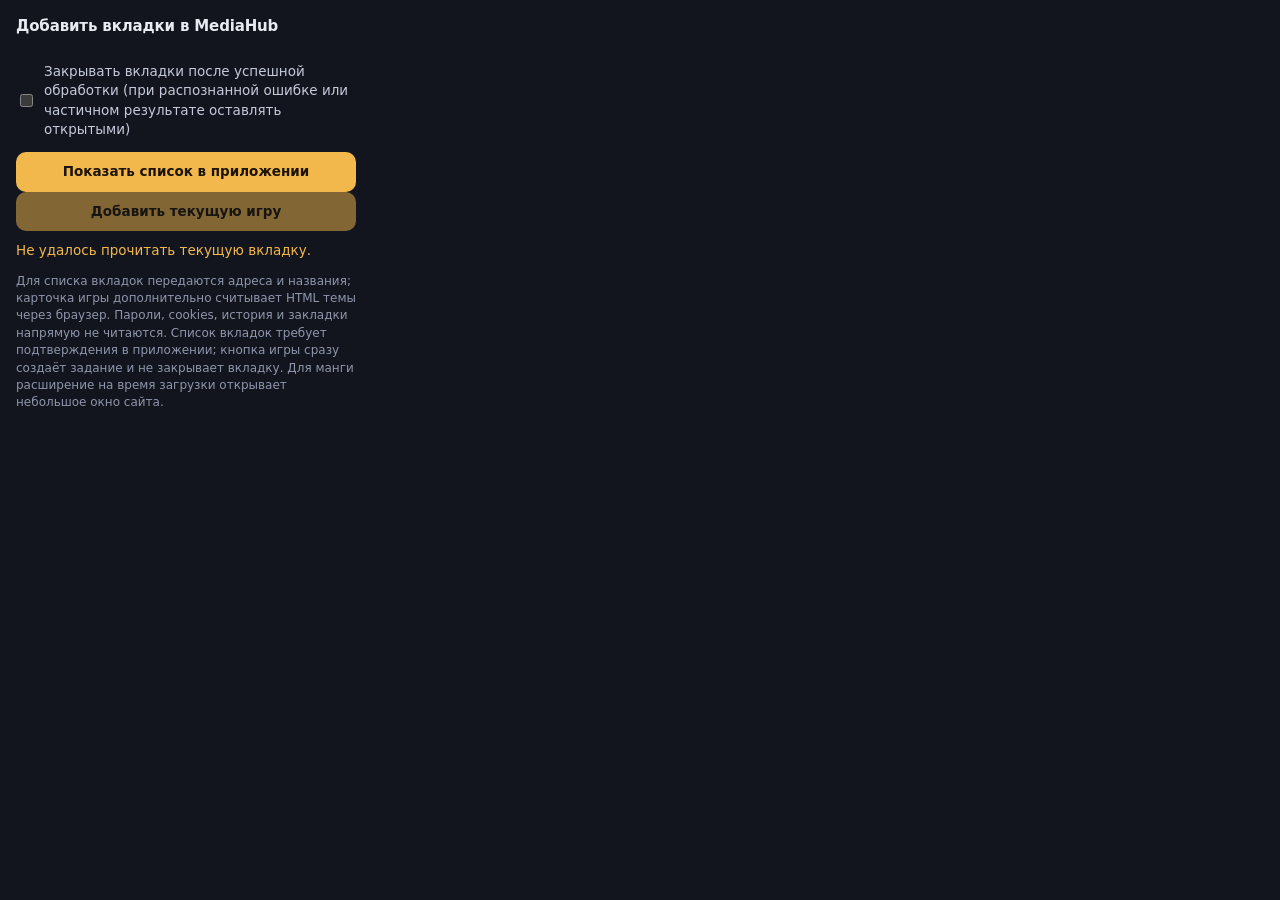
<file: extension-firefox/popup.html>
<!doctype html><html lang="ru"><head><meta charset="utf-8"><link rel="stylesheet" href="popup.css"><title>MediaHub</title></head><body>
<h1>Добавить вкладки в MediaHub</h1>
<form id="f"><div id="opts" role="radiogroup" aria-label="Что передать"></div>
<label class="chk"><input type="checkbox" id="close"> Закрывать вкладки после успешной обработки (при распознанной ошибке или частичном результате оставлять открытыми)</label>
<button type="submit" id="go" class="go">Показать список в приложении</button></form>
<p id="msg" class="msg" role="status"></p>
<button type="button" id="quick-game" class="go" aria-describedby="quick-game-message" disabled>Добавить текущую игру</button>
<p id="quick-game-message" class="msg" role="status"></p>
<p class="note">Для списка вкладок передаются адреса и названия; карточка игры дополнительно считывает HTML темы через браузер. Пароли, cookies, история и закладки напрямую не читаются. Список вкладок требует подтверждения в приложении; кнопка игры сразу создаёт задание и не закрывает вкладку. Для манги расширение на время загрузки открывает небольшое окно сайта.</p>
<script src="popup.js"></script><script type="module" src="quick-game.js"></script></body></html>
</file>
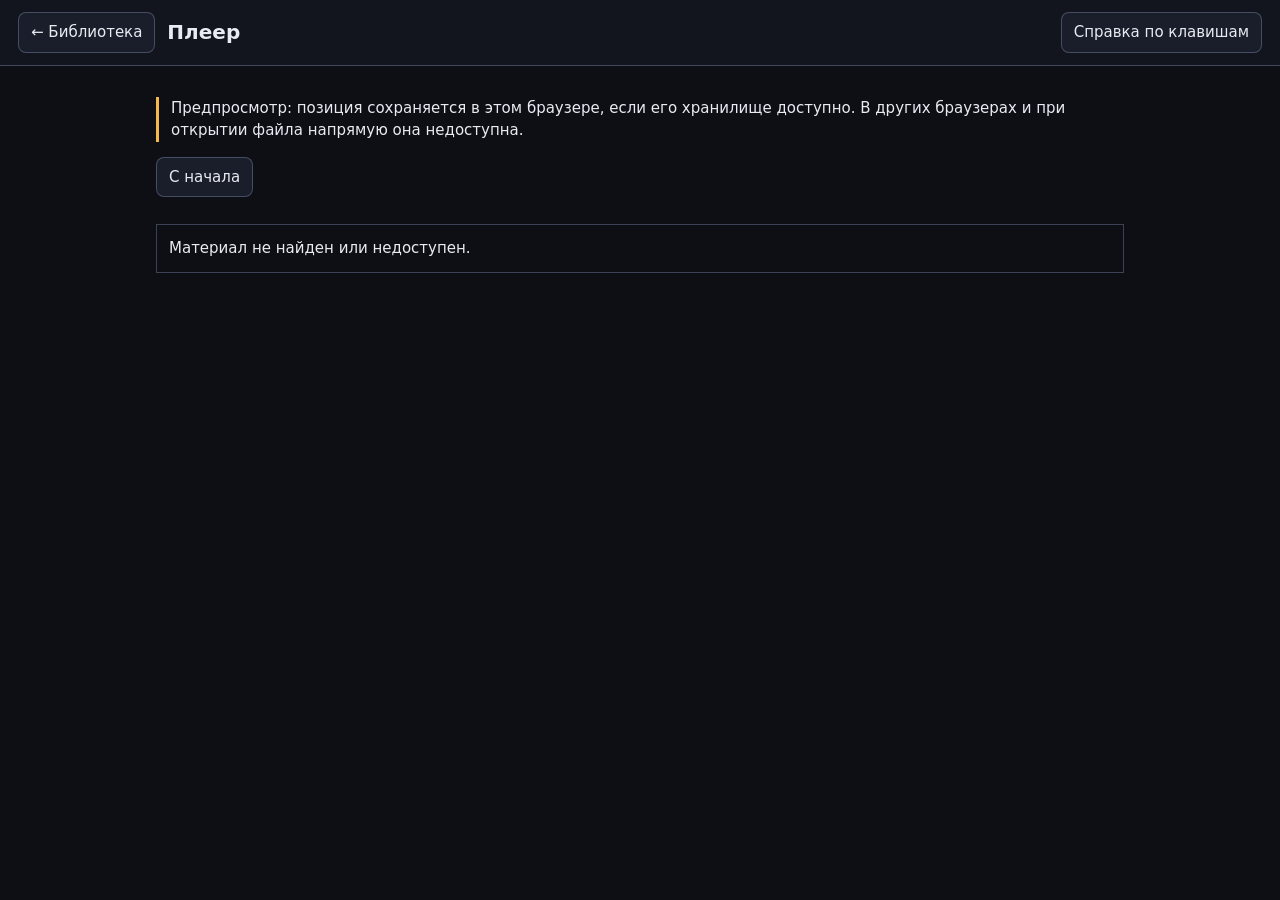
<file: ui/player.html>
<!doctype html>
<html lang="ru">
<head>
  <meta charset="utf-8">
  <meta name="viewport" content="width=device-width,initial-scale=1">
  <title>Плеер — MediaHub</title>
  <link rel="stylesheet" href="/ui/player.css">
  <link rel="stylesheet" href="/ui/accessibility.css">
</head>
<body>
  <header><a href="/">← Библиотека</a><h1 id="player-title">Плеер</h1><button type="button" id="player-help-open">Справка по клавишам</button></header>
  <main>
    <p class="notice">Предпросмотр: позиция сохраняется в этом браузере, если его хранилище доступно. В других браузерах и при открытии файла напрямую она недоступна.</p>
    <p id="player-progress-status" role="status"></p>
    <button type="button" id="player-restart" disabled>С начала</button>
    <p id="player-warning" role="status"></p>
    <div id="player-container"></div>
    <div id="player-subtitle-control" hidden><label for="player-subtitles">Субтитры</label> <select id="player-subtitles"></select></div>
    <div id="player-error" role="alert" hidden><span id="player-error-text"></span> <a id="player-direct" hidden>Открыть файл напрямую</a></div>
    <p id="player-announcement" class="sr-only" role="status" aria-live="polite"></p>
  </main>
  <dialog id="player-help" aria-labelledby="player-help-title">
    <h2 id="player-help-title">Клавиши плеера</h2>
    <p>K — пауза и воспроизведение, J/L — назад и вперёд на 10 секунд, [/] — скорость, C — субтитры, M — звук, F — полный экран, ? — справка.</p>
    <p>Клавиши можно отключить в общих настройках. При фокусе на элементе плеера работают его собственные клавиши браузера.</p>
    <button type="button" id="player-help-close">Закрыть</button>
  </dialog>
  <script type="module" src="/ui/player.js"></script>
</body>
</html>
</file>
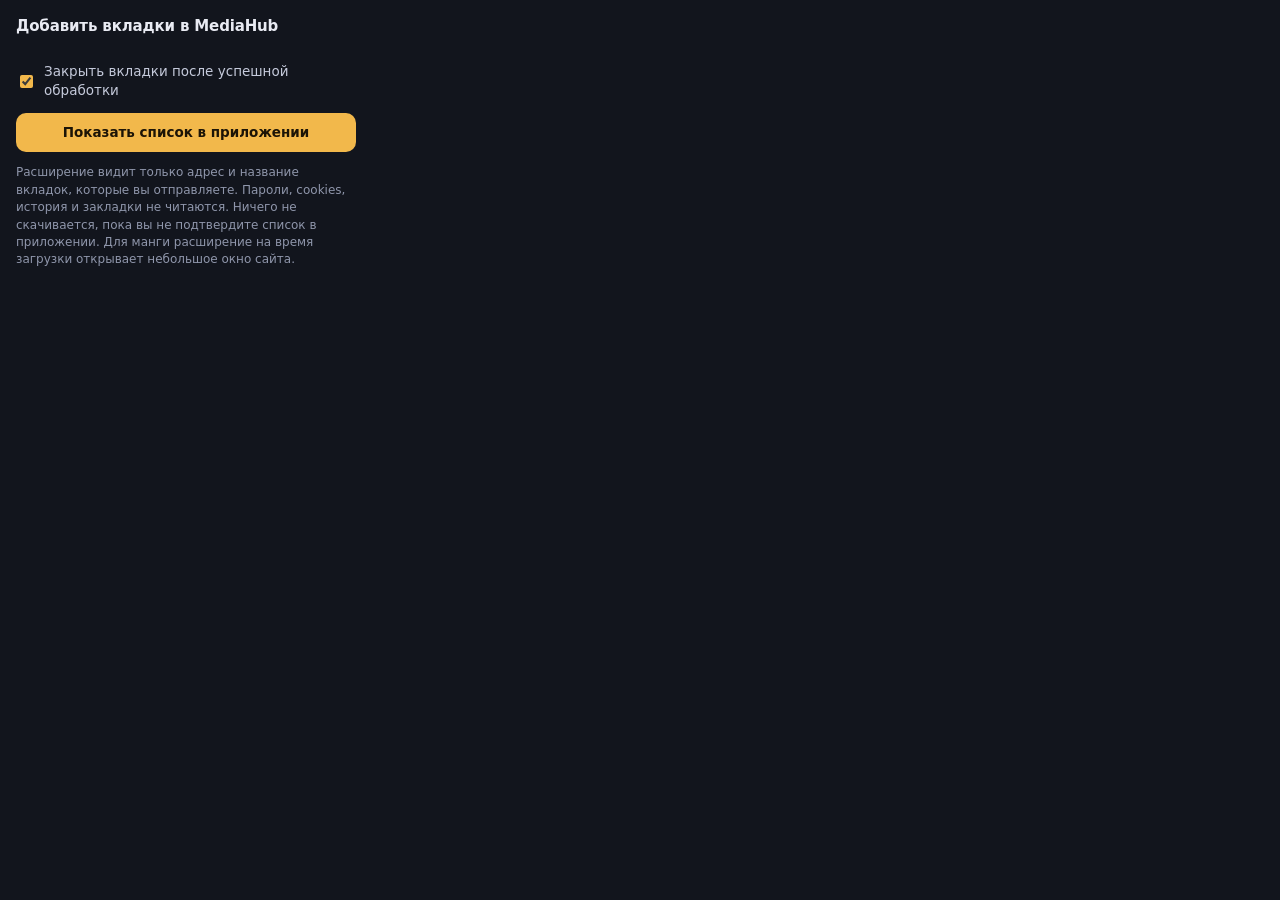
<file: MediaHub/extension-firefox/popup.html>
<!doctype html><html lang="ru"><head><meta charset="utf-8"><link rel="stylesheet" href="popup.css"><title>MediaHub</title></head><body>
<h1>Добавить вкладки в MediaHub</h1>
<form id="f"><div id="opts" role="radiogroup" aria-label="Что передать"></div>
<label class="chk"><input type="checkbox" id="close" checked> Закрыть вкладки после успешной обработки</label>
<button type="submit" id="go" class="go">Показать список в приложении</button></form>
<p id="msg" class="msg" role="status"></p>
<p class="note">Расширение видит только адрес и название вкладок, которые вы отправляете. Пароли, cookies, история и закладки не читаются. Ничего не скачивается, пока вы не подтвердите список в приложении. Для манги расширение на время загрузки открывает небольшое окно сайта.</p>
<script src="popup.js"></script></body></html>
</file>
<file: extension-firefox/popup.css>
:root{color-scheme:dark}
body{width:340px;margin:0;padding:16px;background:#12151d;color:#e9ebf3;font:13.5px/1.45 "Segoe UI Variable Text","Segoe UI",system-ui,sans-serif}
h1{margin:0 0 12px;font-size:15px;font-weight:650;letter-spacing:-.01em}
#opts{display:grid;gap:4px;margin-bottom:12px}
.opt{display:flex;align-items:center;gap:10px;padding:8px 10px;border:1px solid rgba(170,185,230,.16);border-radius:8px;cursor:pointer}
.opt:hover{border-color:rgba(170,185,230,.34)}.opt:has(input:checked){background:#1a1e2a;border-color:#f2b84b}.opt input{accent-color:#f2b84b}.opt b{margin-left:auto;font-variant-numeric:tabular-nums;color:#8f96ab;font-weight:500}
.opt.off{opacity:.45;cursor:default}
.chk{display:flex;gap:8px;align-items:center;margin:0 0 12px;color:#c5cadb}.chk input{accent-color:#f2b84b}
.go{width:100%;padding:10px 12px;border:0;border-radius:10px;background:#f2b84b;color:#1c1406;font:inherit;font-weight:650;cursor:pointer}.go:disabled{opacity:.5;cursor:default}.go:focus-visible,.opt:focus-within{outline:2px solid #f2b84b;outline-offset:2px}
.msg{min-height:0;margin:10px 0 0;color:#f2b84b}.msg:empty{display:none}
.note{margin:12px 0 0;color:#8f96ab;font-size:12px}
</file>
<file: ui/player.css>
:root { --ink:#0d0f14; --panel:#12151d; --raise:#1a1e2a; --line:rgba(170,185,230,.3); --text:#e9ebf3; --mute:#b6bed4; --amber:#f2b84b; --amber-ink:#1c1406; color-scheme:dark }
* { box-sizing:border-box }
[hidden] { display:none !important }
body { margin:0; background:var(--ink); color:var(--text); font:15px/1.5 "Segoe UI",system-ui,sans-serif }
header { display:flex; flex-wrap:wrap; gap:12px; align-items:center; padding:12px 18px; border-bottom:1px solid var(--line); background:var(--panel) }
header h1 { font-size:1.25rem; margin:0 auto 0 0; overflow-wrap:anywhere }
a, button, select { color:var(--text); background:var(--raise); border:1px solid var(--line); border-radius:8px; padding:8px 12px; font:inherit; cursor:pointer }
a { text-decoration:none }
a:focus-visible, button:focus-visible, select:focus-visible, video:focus-visible, audio:focus-visible { outline:3px solid var(--amber); outline-offset:3px }
#player-subtitle-control { margin-top:12px; display:flex; flex-wrap:wrap; align-items:center; gap:8px }
#player-restart { margin-bottom:12px }
#player-subtitles { max-width:100% }
main { width:min(100%, 1000px); margin:auto; padding:16px }
.notice { color:var(--text); border-left:3px solid var(--amber); padding-left:12px }
#player-container video, #player-container audio { display:block; width:100%; max-width:100%; background:#000 }
#player-container video { max-height:75vh }
#player-cover { display:block; max-width:min(100%, 400px); max-height:45vh; width:auto; height:auto; margin:0 auto 16px; object-fit:contain }
#player-warning:not(:empty), #player-error:not([hidden]) { padding:12px; border:1px solid var(--line); overflow-wrap:anywhere }
.sr-only { position:absolute; width:1px; height:1px; padding:0; margin:-1px; overflow:hidden; clip:rect(0,0,0,0); white-space:nowrap; border:0 }
dialog { max-width:min(90vw, 38rem); background:var(--panel); color:var(--text); border:1px solid var(--line); border-radius:8px }
dialog::backdrop { background:rgba(0,0,0,.7) }
@media(max-width:480px) { header { padding:8px } main { padding:10px } }
</file>
<file: ui/accessibility.css>
html[data-theme="light"] {
  --ink:#f7f8fc; --panel:#fff; --raise:#e8ebf2; --line:rgba(35,45,65,.18);
  --line2:rgba(35,45,65,.36); --text:#172033; --mute:#4c576e;
  --amber:#8b5400; --amber-ink:#fff; --danger:#a20c22; --ok:#006936;
  color-scheme:light;
}
html[data-theme="dark"][data-contrast="high"] {
  --ink:#000; --panel:#000; --raise:#202020; --line:#fff; --line2:#fff;
  --text:#fff; --mute:#fff; --amber:#ffdb66; --amber-ink:#000; --danger:#ffb3b3; --ok:#aaffcf;
}
html[data-theme="light"][data-contrast="high"] {
  --ink:#fff; --panel:#fff; --raise:#eee; --line:#000; --line2:#000;
  --text:#000; --mute:#111; --amber:#623500; --amber-ink:#fff; --danger:#930019; --ok:#004f27;
}
html[data-size="large"] body { zoom:1.2 }
html[data-size="larger"] body { zoom:1.4 }
@supports not (zoom: 1) {
  html[data-size="large"] body { font-size:18px }
  html[data-size="larger"] body { font-size:21px }
}
html[data-theme="light"] .tools { background:var(--ink) }
html[data-theme="light"] .transport, html[data-theme="light"] .pairbar,
html[data-theme="light"] .bbar, html[data-theme="light"] .toast { background:var(--panel) }
html[data-contrast="high"] ::placeholder { color:var(--mute); opacity:1 }
:focus-visible { outline:3px solid var(--amber); outline-offset:3px }
.notify-launch, .shortcuts-launch { width:100%; justify-content:flex-start }
#toastBox { position:fixed; right:16px; bottom:84px; z-index:35; display:grid; gap:8px; max-width:min(420px,90vw) }
#toastBox .toast { position:static; transform:none; background:var(--panel); overflow-wrap:anywhere }
.notify-list { max-height:50vh; overflow:auto; padding-left:24px }
.notify-list li { margin-bottom:12px; overflow-wrap:anywhere }
.shortcut-list kbd { border:1px solid var(--line2); border-radius:4px; padding:2px 5px }
.game-tags-form { margin:16px 0; display:grid; gap:8px }
.game-tags-form small { color:var(--mute) }
.game-tags-form [role="status"] { overflow-wrap:anywhere }
.update-preview p, .update-preview li, .local-game-search p, .local-game-search li, .local-game-extra label { overflow-wrap:anywhere }
.local-game-extra { margin-top:12px }
.local-game-extra label { display:block }
.local-game-extra input { display:block; width:100%; max-width:100%; box-sizing:border-box; margin:6px 0 }
.player-preview { margin-top:8px; color:var(--text); text-decoration:underline; overflow-wrap:anywhere }
.library-playback-hint { margin:12px 0; overflow-wrap:anywhere }
/* Fit the entire source image, with space around images of other aspect ratios. */
.cv img, .gart img, .gtop .gmain img { object-fit:contain }
.gart { aspect-ratio:4/3; background:var(--raise) }
.gg { grid-template-columns:repeat(auto-fill, minmax(min(224px, 100%), 1fr)) }
.extension-guide { grid-template-columns:1fr }
.extension-guide label { display:block; margin:12px 0 4px }
.extension-guide ol { padding-left:20px; margin:10px 0 }
.extension-guide li { margin:6px 0 }
.extension-guide p, .extension-guide li { overflow-wrap:anywhere }
.extension-guide select { max-width:100% }
.queue-summary { overflow-wrap:anywhere; margin:10px 0 }
@media(max-width:860px) {
  .notify-launch, .shortcuts-launch { justify-content:center; padding:9px 4px }
  .gpanel { left:64px; width:min(410px, calc(100vw - 64px)) }
}
@media(max-width:480px) {
  .grid.wide { grid-template-columns:repeat(auto-fill, minmax(min(264px, 100%), 1fr)) }
  .gtools .search { min-width:0; flex-basis:100% }
  #gadd { width:100% !important; flex:1; min-width:0 }
  .seg2 { flex-wrap:wrap; max-width:100% }
}
</file>
<file: MediaHub/extension-firefox/popup.css>
:root{color-scheme:dark}
body{width:340px;margin:0;padding:16px;background:#12151d;color:#e9ebf3;font:13.5px/1.45 "Segoe UI Variable Text","Segoe UI",system-ui,sans-serif}
h1{margin:0 0 12px;font-size:15px;font-weight:650;letter-spacing:-.01em}
#opts{display:grid;gap:4px;margin-bottom:12px}
.opt{display:flex;align-items:center;gap:10px;padding:8px 10px;border:1px solid rgba(170,185,230,.16);border-radius:8px;cursor:pointer}
.opt:hover{border-color:rgba(170,185,230,.34)}.opt:has(input:checked){background:#1a1e2a;border-color:#f2b84b}.opt input{accent-color:#f2b84b}.opt b{margin-left:auto;font-variant-numeric:tabular-nums;color:#8f96ab;font-weight:500}
.opt.off{opacity:.45;cursor:default}
.chk{display:flex;gap:8px;align-items:center;margin:0 0 12px;color:#c5cadb}.chk input{accent-color:#f2b84b}
.go{width:100%;padding:10px 12px;border:0;border-radius:10px;background:#f2b84b;color:#1c1406;font:inherit;font-weight:650;cursor:pointer}.go:disabled{opacity:.5;cursor:default}.go:focus-visible,.opt:focus-within{outline:2px solid #f2b84b;outline-offset:2px}
.msg{min-height:0;margin:10px 0 0;color:#f2b84b}.msg:empty{display:none}
.note{margin:12px 0 0;color:#8f96ab;font-size:12px}
</file>
